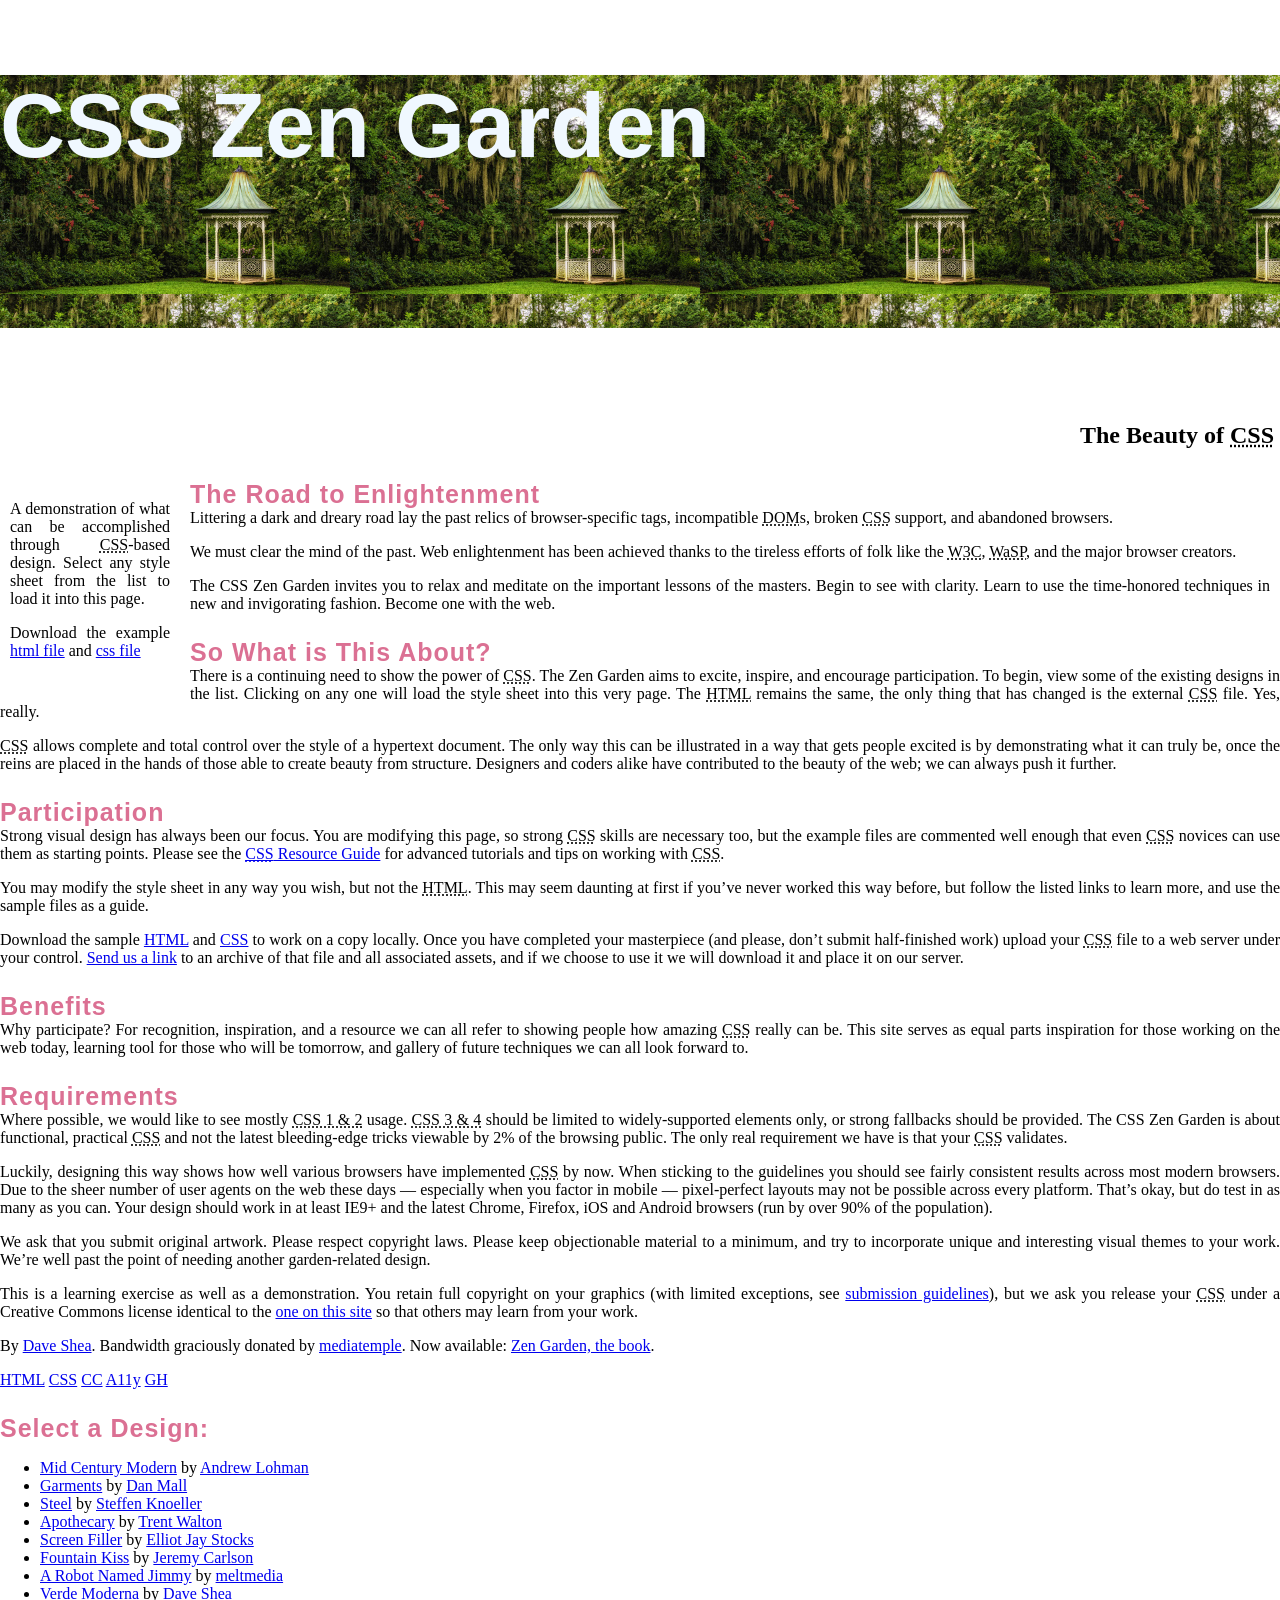
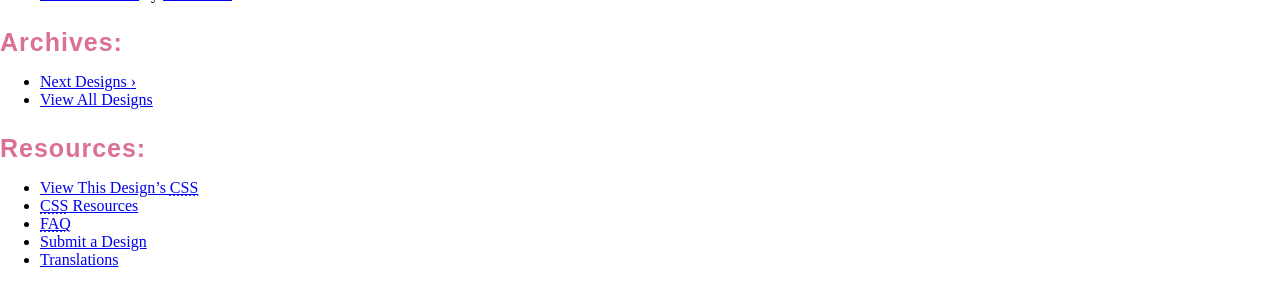
<file: index.html>
<!DOCTYPE html>
<html lang="en">
<head>
	<meta charset="utf-8">
	<title>CSS Zen Garden: The Beauty of CSS Design</title>

	<!--link rel="stylesheet" media="screen" href="style.css?v=8may2013"-->
	<link rel="alternate" type="application/rss+xml" title="RSS" href="http://www.csszengarden.com/zengarden.xml">
	<link rel="stylesheet" media="screen" href="index.css">

	<meta name="viewport" content="width=device-width, initial-scale=1.0">
	<meta name="author" content="Dave Shea">
	<meta name="description" content="A demonstration of what can be accomplished visually through CSS-based design.">
	<meta name="robots" content="all">




	<!--[if lt IE 9]>
	<script src="script/html5shiv.js"></script>
	<![endif]-->
</head>

<!--



	View source is a feature, not a bug. Thanks for your curiosity and
	interest in participating!

	Here are the submission guidelines for the new and improved csszengarden.com:

	- CSS3? Of course! Prefix for ALL browsers where necessary.
	- go responsive; test your layout at multiple screen sizes.
	- your browser testing baseline: IE9+, recent Chrome/Firefox/Safari, and iOS/Android
	- Graceful degradation is acceptable, and in fact highly encouraged.
	- use classes for styling. Don't use ids.
	- web fonts are cool, just make sure you have a license to share the files. Hosted 
	  services that are applied via the CSS file (ie. Google Fonts) will work fine, but
	  most that require custom HTML won't. TypeKit is supported, see the readme on this
	  page for usage instructions: https://github.com/mezzoblue/csszengarden.com/

	And a few tips on building your CSS file:

	- use :first-child, :last-child and :nth-child to get at non-classed elements
	- use ::before and ::after to create pseudo-elements for extra styling
	- use multiple background images to apply as many as you need to any element
	- use the Kellum Method for image replacement, if still needed. http://goo.gl/GXxdI
	- don't rely on the extra divs at the bottom. Use ::before and ::after instead.

		
-->

<body id="css-zen-garden">
<div class="page-wrapper">

	<section class="intro" id="zen-intro">
		<header role="banner">
			<h1>CSS Zen Garden</h1>
			<h2>The Beauty of <abbr title="Cascading Style Sheets">CSS</abbr> Design</h2>
		</header>

		<div class="summary" id="zen-summary" role="article">
			<p>A demonstration of what can be accomplished through <abbr title="Cascading Style Sheets">CSS</abbr>-based design. Select any style sheet from the list to load it into this page.</p>
			<p>Download the example <a href="/examples/index" title="This page's source HTML code, not to be modified.">html file</a> and <a href="/examples/style.css" title="This page's sample CSS, the file you may modify.">css file</a></p>
		</div>

		<div class="preamble" id="zen-preamble" role="article">
			<h3>The Road to Enlightenment </h3>
			<p>Littering a dark and dreary road lay the past relics of browser-specific tags, incompatible <abbr title="Document Object Model">DOM</abbr>s, broken <abbr title="Cascading Style Sheets">CSS</abbr> support, and abandoned browsers.</p>
			<p>We must clear the mind of the past. Web enlightenment has been achieved thanks to the tireless efforts of folk like the <abbr title="World Wide Web Consortium">W3C</abbr>, <abbr title="Web Standards Project">WaSP</abbr>, and the major browser creators.</p>
			<p>The CSS Zen Garden invites you to relax and meditate on the important lessons of the masters. Begin to see with clarity. Learn to use the time-honored techniques in new and invigorating fashion. Become one with the web.</p>
		</div>
	</section>

	<div class="main supporting" id="zen-supporting" role="main">
		<div class="explanation" id="zen-explanation" role="article">
			<h3>So What is This About?</h3>
			<p>There is a continuing need to show the power of <abbr title="Cascading Style Sheets">CSS</abbr>. The Zen Garden aims to excite, inspire, and encourage participation. To begin, view some of the existing designs in the list. Clicking on any one will load the style sheet into this very page. The <abbr title="HyperText Markup Language">HTML</abbr> remains the same, the only thing that has changed is the external <abbr title="Cascading Style Sheets">CSS</abbr> file. Yes, really.</p>
			<p><abbr title="Cascading Style Sheets">CSS</abbr> allows complete and total control over the style of a hypertext document. The only way this can be illustrated in a way that gets people excited is by demonstrating what it can truly be, once the reins are placed in the hands of those able to create beauty from structure. Designers and coders alike have contributed to the beauty of the web; we can always push it further.</p>
		</div>

		<div class="participation" id="zen-participation" role="article">
			<h3>Participation</h3>
			<p>Strong visual design has always been our focus. You are modifying this page, so strong <abbr title="Cascading Style Sheets">CSS</abbr> skills are necessary too, but the example files are commented well enough that even <abbr title="Cascading Style Sheets">CSS</abbr> novices can use them as starting points. Please see the <a href="http://www.mezzoblue.com/zengarden/resources/" title="A listing of CSS-related resources"><abbr title="Cascading Style Sheets">CSS</abbr> Resource Guide</a> for advanced tutorials and tips on working with <abbr title="Cascading Style Sheets">CSS</abbr>.</p>
			<p>You may modify the style sheet in any way you wish, but not the <abbr title="HyperText Markup Language">HTML</abbr>. This may seem daunting at first if you&#8217;ve never worked this way before, but follow the listed links to learn more, and use the sample files as a guide.</p>
			<p>Download the sample <a href="/examples/index" title="This page's source HTML code, not to be modified.">HTML</a> and <a href="/examples/style.css" title="This page's sample CSS, the file you may modify.">CSS</a> to work on a copy locally. Once you have completed your masterpiece (and please, don&#8217;t submit half-finished work) upload your <abbr title="Cascading Style Sheets">CSS</abbr> file to a web server under your control. <a href="http://www.mezzoblue.com/zengarden/submit/" title="Use the contact form to send us your CSS file">Send us a link</a> to an archive of that file and all associated assets, and if we choose to use it we will download it and place it on our server.</p>
		</div>

		<div class="benefits" id="zen-benefits" role="article">
			<h3>Benefits</h3>
			<p>Why participate? For recognition, inspiration, and a resource we can all refer to showing people how amazing <abbr title="Cascading Style Sheets">CSS</abbr> really can be. This site serves as equal parts inspiration for those working on the web today, learning tool for those who will be tomorrow, and gallery of future techniques we can all look forward to.</p>
		</div>

		<div class="requirements" id="zen-requirements" role="article">
			<h3>Requirements</h3>
			<p>Where possible, we would like to see mostly <abbr title="Cascading Style Sheets, levels 1 and 2">CSS 1 &amp; 2</abbr> usage. <abbr title="Cascading Style Sheets, levels 3 and 4">CSS 3 &amp; 4</abbr> should be limited to widely-supported elements only, or strong fallbacks should be provided. The CSS Zen Garden is about functional, practical <abbr title="Cascading Style Sheets">CSS</abbr> and not the latest bleeding-edge tricks viewable by 2% of the browsing public. The only real requirement we have is that your <abbr title="Cascading Style Sheets">CSS</abbr> validates.</p>
			<p>Luckily, designing this way shows how well various browsers have implemented <abbr title="Cascading Style Sheets">CSS</abbr> by now. When sticking to the guidelines you should see fairly consistent results across most modern browsers. Due to the sheer number of user agents on the web these days &#8212; especially when you factor in mobile &#8212; pixel-perfect layouts may not be possible across every platform. That&#8217;s okay, but do test in as many as you can. Your design should work in at least IE9+ and the latest Chrome, Firefox, iOS and Android browsers (run by over 90% of the population).</p>
			<p>We ask that you submit original artwork. Please respect copyright laws. Please keep objectionable material to a minimum, and try to incorporate unique and interesting visual themes to your work. We&#8217;re well past the point of needing another garden-related design.</p>
			<p>This is a learning exercise as well as a demonstration. You retain full copyright on your graphics (with limited exceptions, see <a href="http://www.mezzoblue.com/zengarden/submit/guidelines/">submission guidelines</a>), but we ask you release your <abbr title="Cascading Style Sheets">CSS</abbr> under a Creative Commons license identical to the <a href="http://creativecommons.org/licenses/by-nc-sa/3.0/" title="View the Zen Garden's license information.">one on this site</a> so that others may learn from your work.</p>
			<p role="contentinfo">By <a href="http://www.mezzoblue.com/">Dave Shea</a>. Bandwidth graciously donated by <a href="http://www.mediatemple.net/">mediatemple</a>. Now available: <a href="http://www.amazon.com/exec/obidos/ASIN/0321303474/mezzoblue-20/">Zen Garden, the book</a>.</p>
		</div>

		<footer>
			<a href="http://validator.w3.org/check/referer" title="Check the validity of this site&#8217;s HTML" class="zen-validate-html">HTML</a>
			<a href="http://jigsaw.w3.org/css-validator/check/referer" title="Check the validity of this site&#8217;s CSS" class="zen-validate-css">CSS</a>
			<a href="http://creativecommons.org/licenses/by-nc-sa/3.0/" title="View the Creative Commons license of this site: Attribution-NonCommercial-ShareAlike." class="zen-license">CC</a>
			<a href="http://mezzoblue.com/zengarden/faq/#aaa" title="Read about the accessibility of this site" class="zen-accessibility">A11y</a>
			<a href="https://github.com/mezzoblue/csszengarden.com" title="Fork this site on Github" class="zen-github">GH</a>
		</footer>

	</div>


	<aside class="sidebar" role="complementary">
		<div class="wrapper">

			<div class="design-selection" id="design-selection">
				<h3 class="select">Select a Design:</h3>
				<nav role="navigation">
					<ul>
					<li>
						<a href="/221/" class="design-name">Mid Century Modern</a> by						<a href="http://andrewlohman.com/" class="designer-name">Andrew Lohman</a>
					</li>					<li>
						<a href="/220/" class="design-name">Garments</a> by						<a href="http://danielmall.com/" class="designer-name">Dan Mall</a>
					</li>					<li>
						<a href="/219/" class="design-name">Steel</a> by						<a href="http://steffen-knoeller.de" class="designer-name">Steffen Knoeller</a>
					</li>					<li>
						<a href="/218/" class="design-name">Apothecary</a> by						<a href="http://trentwalton.com" class="designer-name">Trent Walton</a>
					</li>					<li>
						<a href="/217/" class="design-name">Screen Filler</a> by						<a href="http://elliotjaystocks.com/" class="designer-name">Elliot Jay Stocks</a>
					</li>					<li>
						<a href="/216/" class="design-name">Fountain Kiss</a> by						<a href="http://jeremycarlson.com" class="designer-name">Jeremy Carlson</a>
					</li>					<li>
						<a href="/215/" class="design-name">A Robot Named Jimmy</a> by						<a href="http://meltmedia.com/" class="designer-name">meltmedia</a>
					</li>					<li>
						<a href="/214/" class="design-name">Verde Moderna</a> by						<a href="http://www.mezzoblue.com/" class="designer-name">Dave Shea</a>
					</li>					</ul>
				</nav>
			</div>

			<div class="design-archives" id="design-archives">
				<h3 class="archives">Archives:</h3>
				<nav role="navigation">
					<ul>
						<li class="next">
							<a href="/214/page1">
								Next Designs <span class="indicator">&rsaquo;</span>
							</a>
						</li>
						<li class="viewall">
							<a href="http://www.mezzoblue.com/zengarden/alldesigns/" title="View every submission to the Zen Garden.">
								View All Designs							</a>
						</li>
					</ul>
				</nav>
			</div>

			<div class="zen-resources" id="zen-resources">
				<h3 class="resources">Resources:</h3>
				<ul>
					<li class="view-css">
						<a href="style.css" title="View the source CSS file of the currently-viewed design.">
							View This Design&#8217;s <abbr title="Cascading Style Sheets">CSS</abbr>						</a>
					</li>
					<li class="css-resources">
						<a href="http://www.mezzoblue.com/zengarden/resources/" title="Links to great sites with information on using CSS.">
							<abbr title="Cascading Style Sheets">CSS</abbr> Resources						</a>
					</li>
					<li class="zen-faq">
						<a href="http://www.mezzoblue.com/zengarden/faq/" title="A list of Frequently Asked Questions about the Zen Garden.">
							<abbr title="Frequently Asked Questions">FAQ</abbr>						</a>
					</li>
					<li class="zen-submit">
						<a href="http://www.mezzoblue.com/zengarden/submit/" title="Send in your own CSS file.">
							Submit a Design						</a>
					</li>
					<li class="zen-translations">
						<a href="http://www.mezzoblue.com/zengarden/translations/" title="View translated versions of this page.">
							Translations						</a>
					</li>
				</ul>
			</div>
		</div>
	</aside>


</div>

<!--

	These superfluous divs/spans were originally provided as catch-alls to add extra imagery.
	These days we have full ::before and ::after support, favour using those instead.
	These only remain for historical design compatibility. They might go away one day.
		
-->
<div class="extra1" role="presentation"></div><div class="extra2" role="presentation"></div><div class="extra3" role="presentation"></div>
<div class="extra4" role="presentation"></div><div class="extra5" role="presentation"></div><div class="extra6" role="presentation"></div>

</body>
</html>
</file>
<file: index.css>
body {  
	margin: 0; 
	padding: 0;
	}
.page-wrapper {
     
    background-size: cover;
    height: auto;    
}
    
p { 
	margin-top: 0; 
	text-align: justify;
	}
h1{
    font-family: sans-serif;
    text-align:center
    font-size: 40px;  
    background: url(fondo.jpg);
    color: aliceblue;
    display:cover
    background-repeat: no-repeat;
    font-size: 90px;
    padding-bottom: 150px;
    background-repeat:     
}

h3 { 
	font-family: sans-serif;
	letter-spacing: 1px; 
	margin-bottom: 0; 
	color: #DB7093;
    font-size: 25px;
	}

header h2 { 
	margin-bottom: 40px; 
	width: 200px; 
	height: 18px; 
	float: right;
	white-space: nowrap;
	}

.summary {
	clear: both; 
	margin: 20px 20px 20px 10px; 
	width: 160px; 
	float: left;
	}

.preamble {
	clear: right; 
	padding: 0px 10px 0 10px;
	}
</file>
